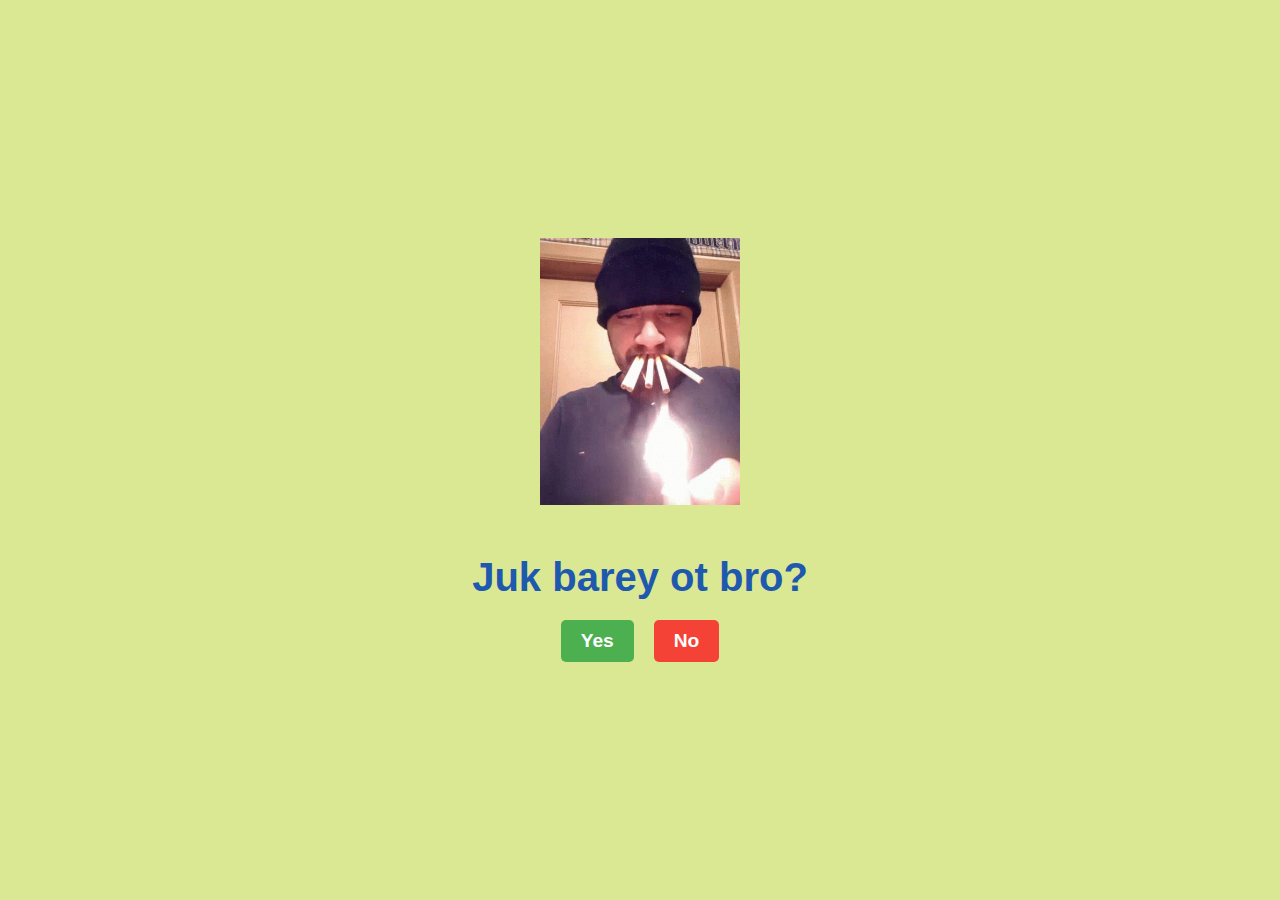
<file: index.html>
<!DOCTYPE html>
<html lang="en">
<head>
    <meta charset="UTF-8">
    <meta name="viewport" content="width=device-width, initial-scale=1.0">
    <title>Will you be my Valentine?</title>
    <link rel="stylesheet" href="style.css">
</head>
<body>
  <div class="container">
  <img id="cat-img" src="meme.1.gif">
  <h1>Juk barey ot bro?</h1>
  <div class="buttons">
    <button id="yesBtn">Yes</button>
    <button id="noBtn">No</button>
  </div>
  </div>
  <script src="jv.js"></script>
</body>
</html>
</file>
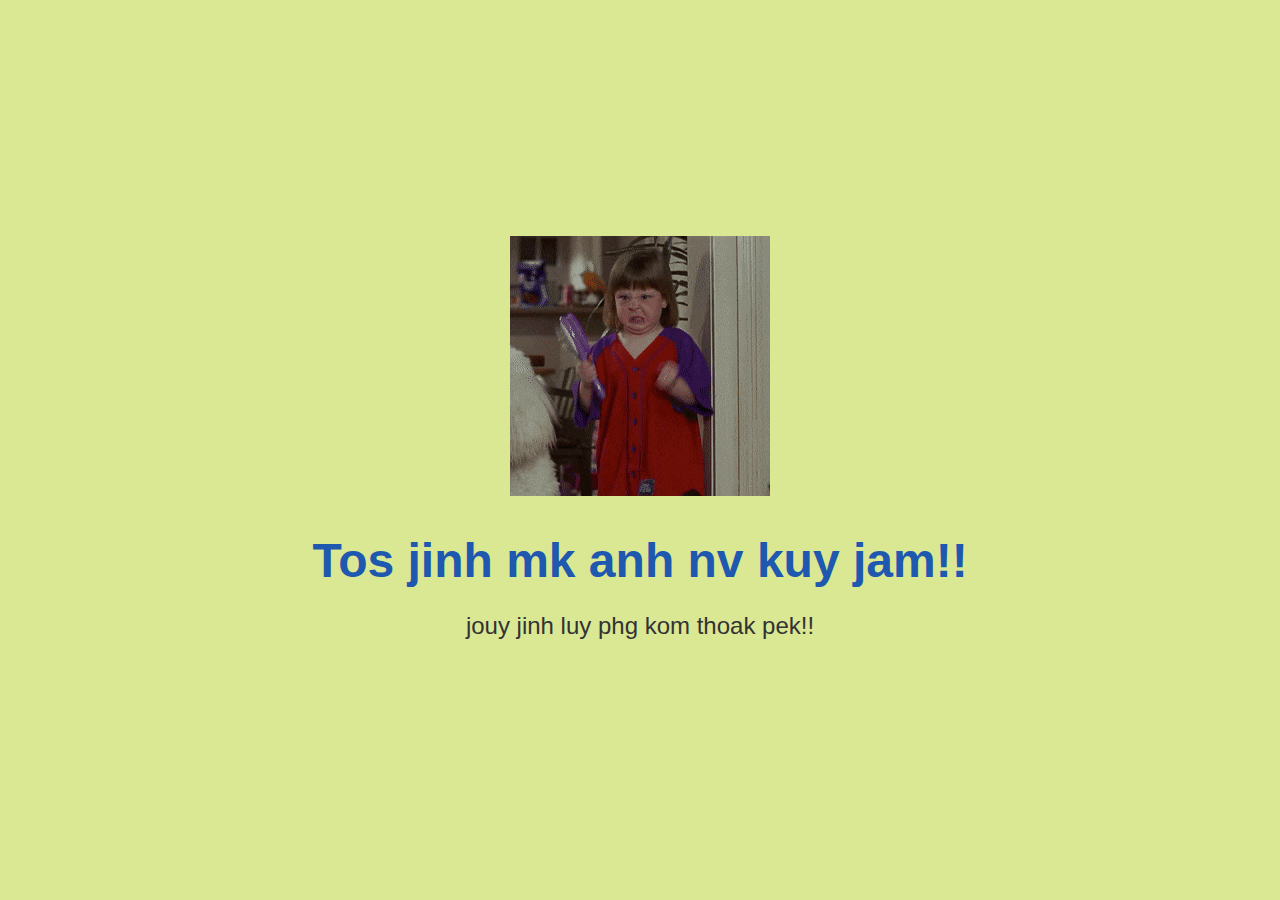
<file: yes_page.html>
<!DOCTYPE html>
<html lang="en">
<head>
    <meta charset="UTF-8">
    <meta name="viewport" content="width=device-width, initial-scale=1.0">
    <title>Yay! ❤️</title>
    <style>
        body {
            display: flex;
            justify-content: center;
            align-items: center;
            height: 100vh;
            margin: 0;
            background-color: #dae793;
            font-family: 'Arial', sans-serif;
        }
        .container {
            text-align: center;
        }
        h1 {
            color: #1e58af;
            font-size: 3rem;
            margin-bottom: 20px;
        }
        p {
            color: #333;
            font-size: 1.5rem;
        }
        .heart {
            font-size: 5rem;
            margin-bottom: 20px;
            animation: pulse 1s infinite;
        }
        @keyframes pulse {
            0% { transform: scale(1); }
            50% { transform: scale(1.1); }
            100% { transform: scale(1); }
        }
    </style>
</head>
<body>
    <div class="container">
        <img id="cat2-img" src="meme.2.gif">
        <h1>Tos jinh mk anh nv kuy jam!!</h1>
        <p>jouy jinh luy phg kom thoak pek!!</p>
    </div>
</body>
</html>
</file>
<file: style.css>
body {
  display: flex;
  justify-content: center;
  align-items: center;
  height: 100vh; /* Full viewport height */
  margin: 0;
  background-color: #dae793; /* Soft pinkish background */
  font-family: 'Arial', sans-serif;
}

.container {
  text-align: center;
}
h1 {
  color: #1e58af;
  font-size: 2.5rem;
  margin-bottom: 20px;
}

#cat-img {
  width: 200px;
  height: auto;
  margin-bottom: 20px;
}

.buttons {
  display: flex;
  justify-content: center;
  align-items: center;
  gap: 20px; /* Space between Yes and No */
}

button {
  padding: 10px 20px;
  font-size: 1.2rem;
  font-weight: bold;
  border: none;
  border-radius: 5px;
  cursor: pointer;
  transition: all 0.3s ease; /* Makes the growth look smooth! */
}

#yesBtn {
  background-color: #4caf50; /* Green */
  color: white;
}

#noBtn {
  background-color: #f44336; /* Red */
  color: white;
}

.buttons {
  flex-wrap: wrap; 
  max-width: 90vw; /* Keeps buttons from going off-screen */
}
</file>
